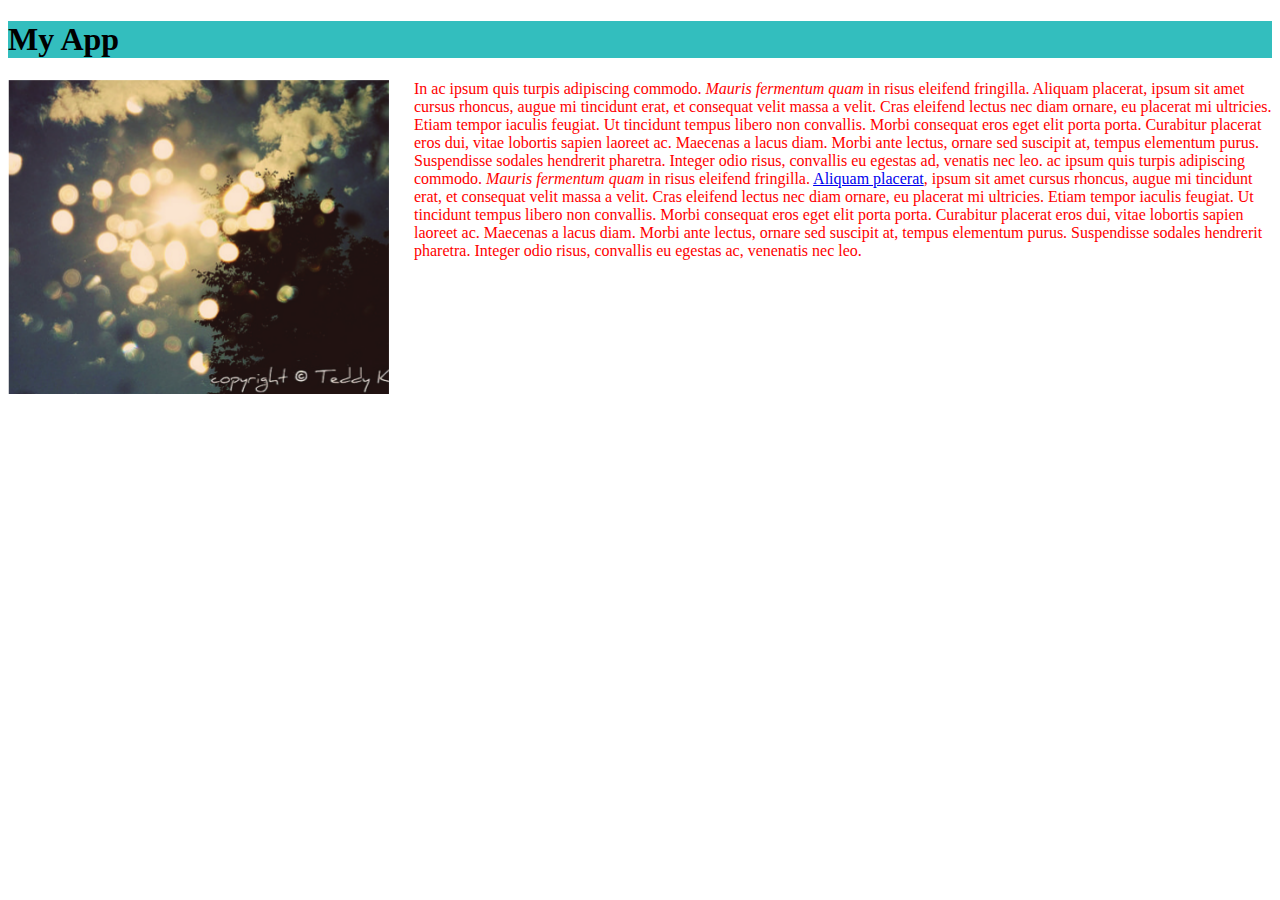
<file: portfolio/toplist/index.html>
<!DOCTYPE html>
<html lang="en">
<head>
    <meta charset="UTF-8">
    <title>Title</title>
    <link rel="stylesheet" href="style.css" type="text/css">
</head>
<body>
<h1 class="title">My App</h1>
<div class="app">
    <div class="screenshot">
        <img src="img/app.png" alt="This is a screenshot">
    </div>
    <div class="description">In ac ipsum quis turpis adipiscing commodo. <em>Mauris fermentum quam</em> in risus
        eleifend fringilla. Aliquam placerat, ipsum sit amet cursus rhoncus, augue mi tincidunt erat, et consequat velit
        massa a velit. Cras eleifend lectus nec diam ornare, eu placerat mi ultricies. Etiam tempor iaculis feugiat. Ut
        tincidunt tempus libero non convallis. Morbi consequat eros eget elit porta porta. Curabitur placerat eros dui,
        vitae lobortis sapien laoreet ac. Maecenas a lacus diam. Morbi ante lectus, ornare sed suscipit at, tempus
        elementum purus. Suspendisse sodales hendrerit pharetra. Integer odio risus, convallis eu egestas ad, venatis
        nec leo. ac ipsum quis turpis adipiscing commodo. <em>Mauris fermentum quam</em> in risus eleifend fringilla. <a
                href="#">Aliquam placerat</a>, ipsum sit amet cursus rhoncus, augue mi tincidunt erat, et consequat
        velit massa a velit. Cras eleifend lectus nec diam ornare, eu placerat mi ultricies. Etiam tempor iaculis
        feugiat. Ut tincidunt tempus libero non convallis. Morbi consequat eros eget elit porta porta. Curabitur
        placerat eros dui, vitae lobortis sapien laoreet ac. Maecenas a lacus diam. Morbi ante lectus, ornare sed
        suscipit at, tempus elementum purus. Suspendisse sodales hendrerit pharetra. Integer odio risus, convallis eu
        egestas ac, venenatis nec leo.
    </div>
</div>
</body>
</html>
</file>
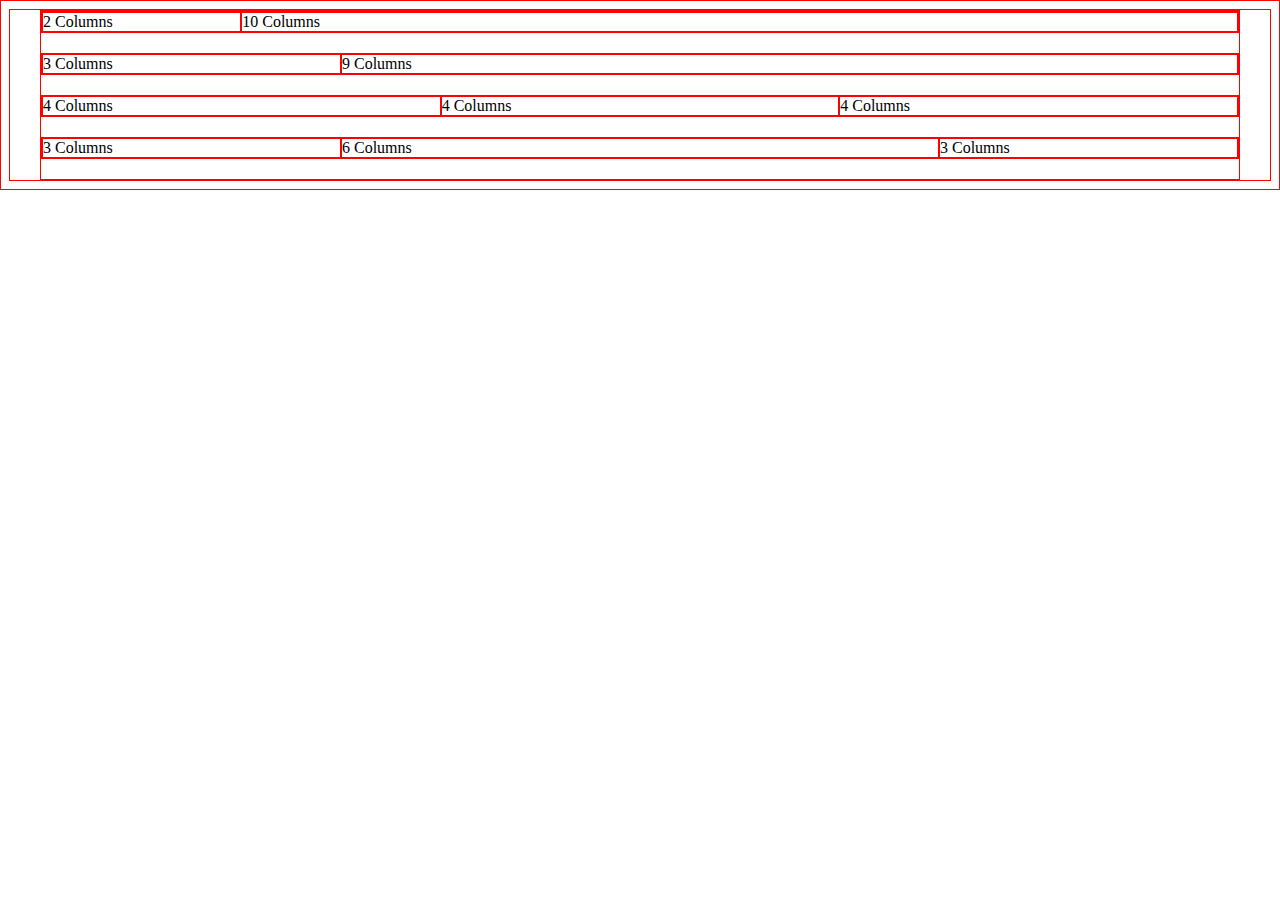
<file: framework/test.html>
<!DOCTYPE html>
<html>
<head>
    <meta charset="utf-8">
    <title>Framework Test Page</title>
    <link rel="stylesheet" href="css/main.css">
</head>
<body>
<div class="grid">
    <div class="row">
        <div class="col-2">2 Columns</div>
        <div class="col-10">10 Columns</div>
    </div>
    <div class="row">
        <div class="col-3">3 Columns</div>
        <div class="col-9">9 Columns</div>
    </div>
    <div class="row">
        <div class="col-4">4 Columns</div>
        <div class="col-4">4 Columns</div>
        <div class="col-4">4 Columns</div>
    </div>
    <div class="row">
        <div class="col-3">3 Columns</div>
        <div class="col-6">6 Columns</div>
        <div class="col-3">3 Columns</div>
    </div>
</div>
</body>
</html>
</file>
<file: portfolio/toplist/style.css>
* {
    -moz-box-sizing: border-box;
}
.app {
    display: flex;
}
.description {
    color: red;
}

.title {
    background-color: #33BEBE;
}

img {
    margin-right: 25px;
}
</file>
<file: framework/css/main.css>
* {
    border: 1px solid red !important;
}

* {
    -webkit-box-sizing: border-box;
    -moz-box-sizing: border-box;
    -ms-box-sizing: border-box;
    box-sizing: border-box;
}

.grid {
    margin: 0 auto;
    max-width: 1200px;
    width: 100%;
}

.row {
    width: 100%;
    margin-bottom: 20px;
    display: flex;
}

.col-1 {
    width: 8.33%;
}

.col-2 {
    width: 16.66%;
}

.col-3 {
    width: 25%;
}

.col-4 {
    width: 33.33%;
}

.col-5 {
    width: 41.66%;
}

.col-6 {
    width: 50%;
}

.col-7 {
    width: 58.33%;
}

.col-8 {
    width: 66.66%;
}

.col-9 {
    width: 75%;
}

.col-10 {
    width: 83.33%;
}

.col-11 {
    width: 91.66%;
}

.col-12 {
    width: 100%;
}
</file>
